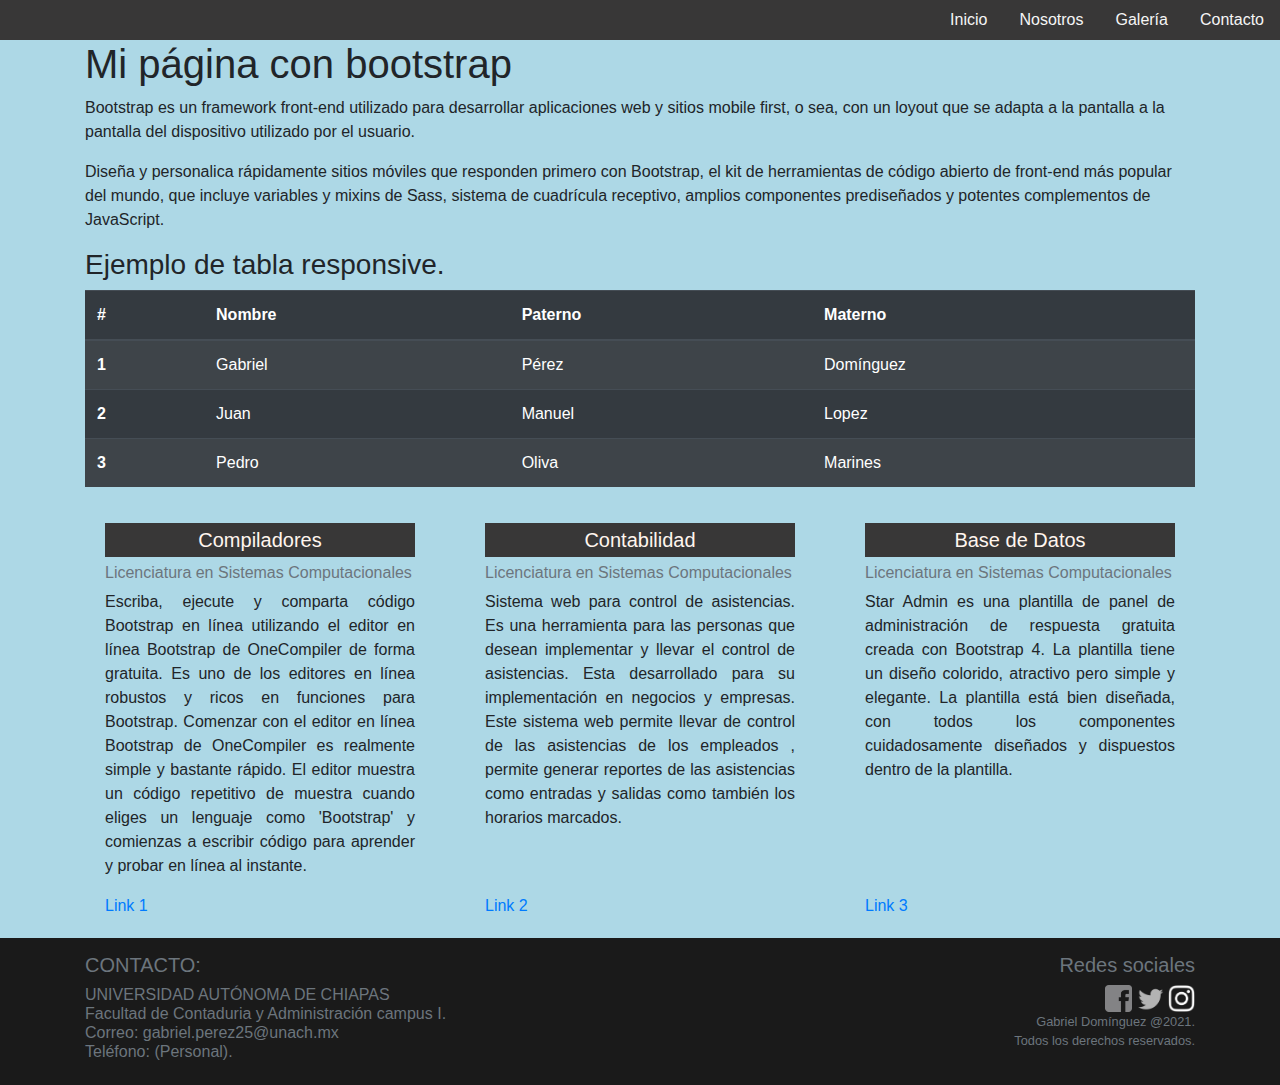
<file: Practica 10/index.html>
<!DOCTYPE html>
<html lang="en">
<head>
    <meta charset="UTF-8">
    <meta http-equiv="X-UA-Compatible" content="IE=edge">
    <meta name="viewport" content="width=device-width, initial-scale=1.0">
    <link rel="stylesheet" href="css/style.css">
    <link rel="stylesheet" href="bootstrap/bootstrap.min.css">
    <script type="text/javascript" src="js/bootstrap.min.js"></script>
    <title>Practica 10</title>
</head>
<body>
    <header>
        <nav>
            <ul class="nav justify-content-end">
                <li class="nav-item">
                  <a class="nav-link active" href="index.html">Inicio</a>
                </li>
                <li class="nav-item">
                  <a class="nav-link" href="nosotros.html">Nosotros</a>
                </li>
                <li class="nav-item">
                  <a class="nav-link" href="galeria.html">Galería</a>
                </li>
                <li class="nav-item">
                  <a class="nav-link" href="contacto.html">Contacto</a>
                </li>
              </ul>
        </nav>
    </header>
    <article>
        <div class="container">
            <h1>Mi página con bootstrap</h1>
            <p>
                Bootstrap es un framework front-end utilizado para desarrollar aplicaciones web y sitios mobile first, o sea, con un
                loyout que se adapta a la pantalla a la pantalla del dispositivo utilizado por el usuario.
            </p>
            <p>
                Diseña y personalica rápidamente sitios móviles que responden primero con Bootstrap, el kit de herramientas de 
                código abierto de front-end más popular del mundo, que incluye variables y mixins de Sass, sistema de cuadrícula 
                receptivo, amplios componentes prediseñados y potentes complementos de JavaScript.
            </p>
            <h3>Ejemplo de tabla responsive.</h3>
            <table class="table table-dark table-striped">
                <thead class="thead-dark">
                    <tr>
                        <th scope="col">#</th>
                        <th scope="col">Nombre</th>
                        <th scope="col">Paterno</th>
                        <th scope="col">Materno</th>
                    </tr>
                </thead>
                <tbody>
                    <tr>
                        <th scope="col">1</th>
                        <td>Gabriel</td>
                        <td>Pérez</td>
                        <td>Domínguez</td>
                    </tr>
                    <tr>
                        <th scope="col">2</th>
                        <td>Juan</td>
                        <td>Manuel</td>
                        <td>Lopez</td>
                    </tr>
                    <tr>
                        <th scope="col">3</th>
                        <td>Pedro</td>
                        <td>Oliva</td>
                        <td>Marines</td>
                    </tr>
                </tbody>
            </table>
            <div class="row">
                <div class="col-4">
                    <div class="card-body">
                        <h5 class="card-title">Compiladores</h5>
                        <h6 class="card-subtitle mb-2 text-muted">Licenciatura en Sistemas Computacionales</h6>
                        <p class="card-text">Escriba, ejecute y comparta código Bootstrap en línea utilizando el editor en línea 
                            Bootstrap de OneCompiler de forma gratuita. Es uno de los editores en línea robustos y ricos en funciones 
                            para Bootstrap. Comenzar con el editor en línea Bootstrap de OneCompiler es realmente simple y bastante 
                            rápido. El editor muestra un código repetitivo de muestra cuando eliges un lenguaje como 'Bootstrap' y 
                            comienzas a escribir código para aprender y probar en línea al instante.</p>
                        <a href="#" class="card-link">Link 1</a>
                    </div>
                </div>
                <div class="col-4">
                    <div class="card-body">
                        <h5 class="card-title">Contabilidad</h5>
                        <h6 class="card-subtitle mb-2 text-muted">Licenciatura en Sistemas Computacionales</h6>
                        <p class="card-text">Sistema web para control de asistencias. Es una herramienta para las personas que desean 
                            implementar y llevar el control de asistencias. Esta desarrollado para su implementación en negocios y 
                            empresas. Este sistema web permite llevar de control de las asistencias de los empleados , permite generar 
                            reportes de las asistencias como entradas y salidas como también los horarios marcados.</p>
                            <br><br>
                        <a href="#" class="card-link">Link 2</a>
                    </div>
                </div>
                <div class="col-4">
                    <div class="card-body">
                        <h5 class="card-title">Base de Datos</h5>
                        <h6 class="card-subtitle mb-2 text-muted">Licenciatura en Sistemas Computacionales</h6>
                        <p class="card-text">Star Admin es una plantilla de panel de administración de respuesta gratuita creada con 
                            Bootstrap 4. La plantilla tiene un diseño colorido, atractivo pero simple y elegante. La plantilla está 
                            bien diseñada, con todos los componentes cuidadosamente diseñados y dispuestos dentro 
                            de la plantilla.
                        </p><br><br><br><br>
                        <a href="#" class="card-link">Link 3</a>
                    </div>
                </div>
            </div>
        </div>
    </article>
    <footer>
        <div class="container">
            <div class="row">
                <div class="col-xs-12 col-md-6 text-left">
                    <h6 class="text-muted lead">CONTACTO:</h6>
                    <h6 class="text-muted">
                    UNIVERSIDAD AUTÓNOMA DE CHIAPAS<br>
                    Facultad de Contaduria y Administración campus I.<br>
                    Correo: gabriel.perez25@unach.mx<br>
                    Teléfono: (Personal).<br>
                    </h6>
                </div>
                <div class="col-xs-12 col-md-6 text-right">
                <div class="pull-right">
                <h6 class="text-muted lead">Redes sociales</h6>
                      <div class="redes-footer">
                          <a href="https://www.facebook.com/gabriel.dominguez133" target="_blank"><img src="img/facebook.png" width="5%"></a>
                          <a href="https://twitter.com/don_osea" target="_blank"><img src="img/twitter.png" width="5%"></a>
                          <a href="https://www.instagram.com/gabrieldominguezxd" target="_blank"><img src="img/instagram.png" width="5%"></a>
                      </div>
                </div>
                <div class="row">
                    <p class="col-md-12 text-muted small text-right">
                        Gabriel Domínguez @2021.<br>
                        Todos los derechos reservados.
                    </p>
                </div>
            </div>
          </div>  
        </div>
    </footer>
</body>
</html>
</file>
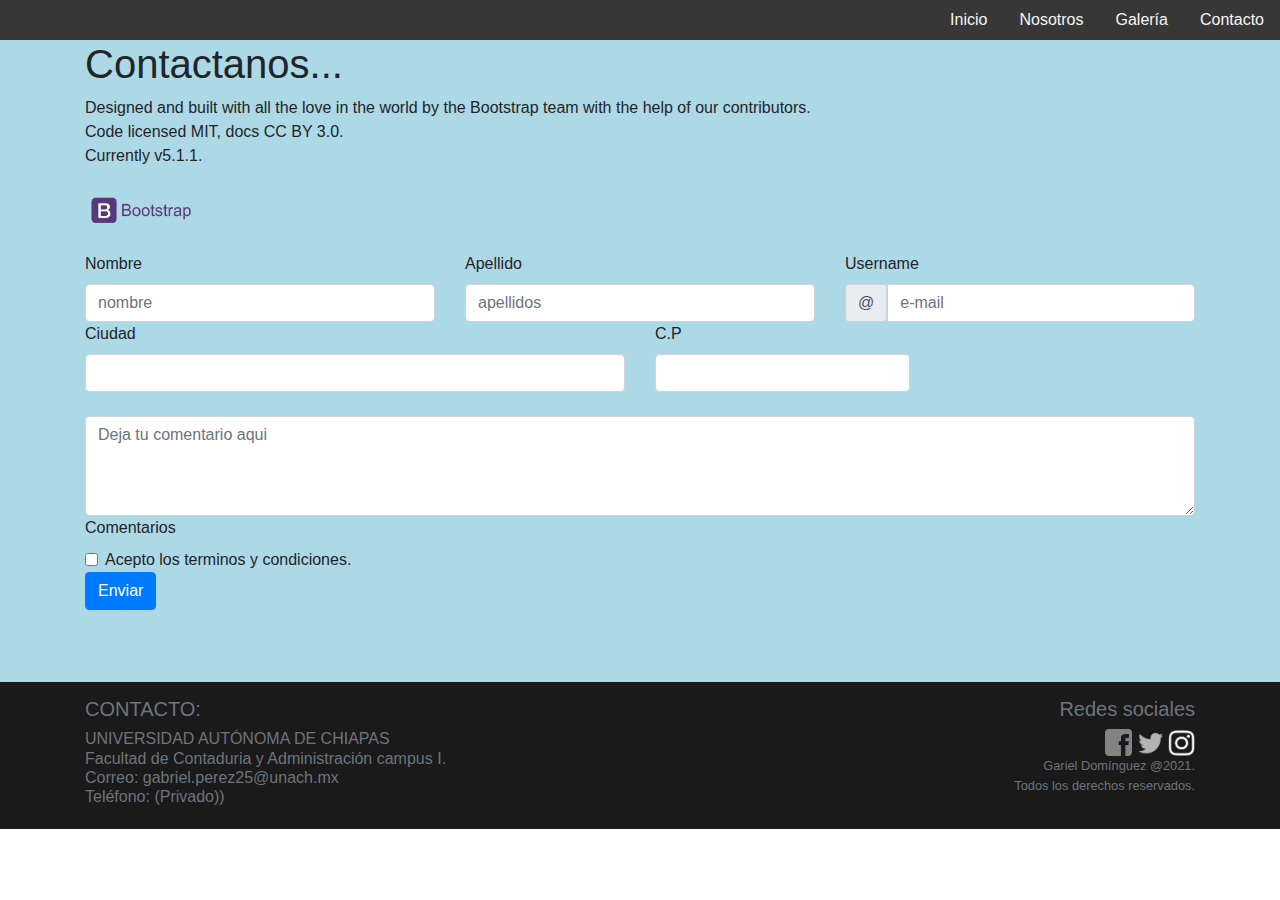
<file: Practica 10/contacto.html>
<!DOCTYPE html>
<html lang="en">
<head>
    <meta charset="UTF-8">
    <meta http-equiv="X-UA-Compatible" content="IE=edge">
    <meta name="viewport" content="width=device-width, initial-scale=1.0">
    <link rel="stylesheet" href="css/style.css">
    <link rel="stylesheet" href="bootstrap/bootstrap.min.css">
    <script type="text/javascript" src="js/bootstrap.min.js"></script>
    <title>Contacto</title>
</head>
<body>
    <header>
        <nav>
            <ul class="nav justify-content-end">
                <li class="nav-item">
                  <a class="nav-link active" href="index.html">Inicio</a>
                </li>
                <li class="nav-item">
                  <a class="nav-link" href="nosotros.html">Nosotros</a>
                </li>
                <li class="nav-item">
                  <a class="nav-link" href="galeria.html">Galería</a>
                </li>
                <li class="nav-item">
                  <a class="nav-link" href="contacto.html">Contacto</a>
                </li>
              </ul>
        </nav>
    </header>
    <article>
      <div class="container">
        <h1>Contactanos...</h1>
        <p>
          Designed and built with all the love in the world by the Bootstrap team with the help of our contributors. <br>
          Code licensed MIT, docs CC BY 3.0. <br>
          Currently v5.1.1. <br>
        </p>
        <p>
          <img id="logo-boots" src="img/logo.png" alt="Bootstrap">
        </p>
        <div class="registro">
          <form class="row g-3">
            <div class="col-md-4">
              <label for="validationDefault01" class="form-label">Nombre</label>
              <input type="text" class="form-control" id="validationDefault01" placeholder="nombre" required>
            </div>
            <div class="col-md-4">
              <label for="validationDefault02" class="form-label">Apellido</label>
              <input type="text" class="form-control" id="validationDefault02" placeholder="apellidos" required>
            </div>
            <div class="col-md-4">
              <label for="validationDefaultUsername" class="form-label">Username</label>
              <div class="input-group">
                <span class="input-group-text" id="inputGroupPrepend2">@</span>
                <input type="text" class="form-control" id="validationDefaultUsername" placeholder="e-mail" aria-describedby="inputGroupPrepend2" required>
              </div>
            </div>
            <div class="col-md-6">
              <label for="validationDefault03" class="form-label">Ciudad</label>
              <input type="text" class="form-control" id="validationDefault03" required>
            </div>
            <div class="col-md-3">
              <label for="validationDefault05" class="form-label">C.P</label>
              <input type="text" class="form-control" id="validationDefault05" required>
            </div>
            <div class="col-12">
              <br>
              <div class="form-floating">
                <textarea class="form-control" placeholder="Deja tu comentario aqui" id="floatingTextarea2" style="height: 100px"></textarea>
                <label for="floatingTextarea2">Comentarios</label>
              </div>
              <div class="form-check">
                <input class="form-check-input" type="checkbox" value="" id="invalidCheck2" required>
                <label class="form-check-label" for="invalidCheck2">
                  Acepto los terminos y condiciones.
                </label>
              </div>
            </div>
            <div class="col-12">
              <button class="btn btn-primary" type="submit">Enviar</button>
            </div>
          </form>
        </div>
        <br>
      </div>
      <br><br>
    </article>
    <footer>
      <div class="container">
          <div class="row">
              <div class="col-xs-12 col-md-6 text-left">
                  <h6 class="text-muted lead">CONTACTO:</h6>
                  <h6 class="text-muted">
                  UNIVERSIDAD AUTÓNOMA DE CHIAPAS<br>
                  Facultad de Contaduria y Administración campus I.<br>
                  Correo: gabriel.perez25@unach.mx<br>
                  Teléfono: (Privado))<br>
                  </h6>
              </div>
              <div class="col-xs-12 col-md-6 text-right">
              <div class="pull-right">
              <h6 class="text-muted lead">Redes sociales</h6>
                    <div class="redes-footer">
                      <a href="https://www.facebook.com/gabriel.dominguez133" target="_blank"><img src="img/facebook.png" width="5%"></a>
                      <a href="https://twitter.com/don_osea" target="_blank"><img src="img/twitter.png" width="5%"></a>
                      <a href="https://www.instagram.com/gabrieldominguezxd" target="_blank"><img src="img/instagram.png" width="5%"></a>
                    </div>
              </div>
              <div class="row">
                <p class="col-md-12 text-muted small text-right">
                   Gariel Domínguez @2021.<br>
                   Todos los derechos reservados.
                  </p>
              </div>
          </div>
        </div>  
      </div>
  </footer>
</body>
</html>
</file>
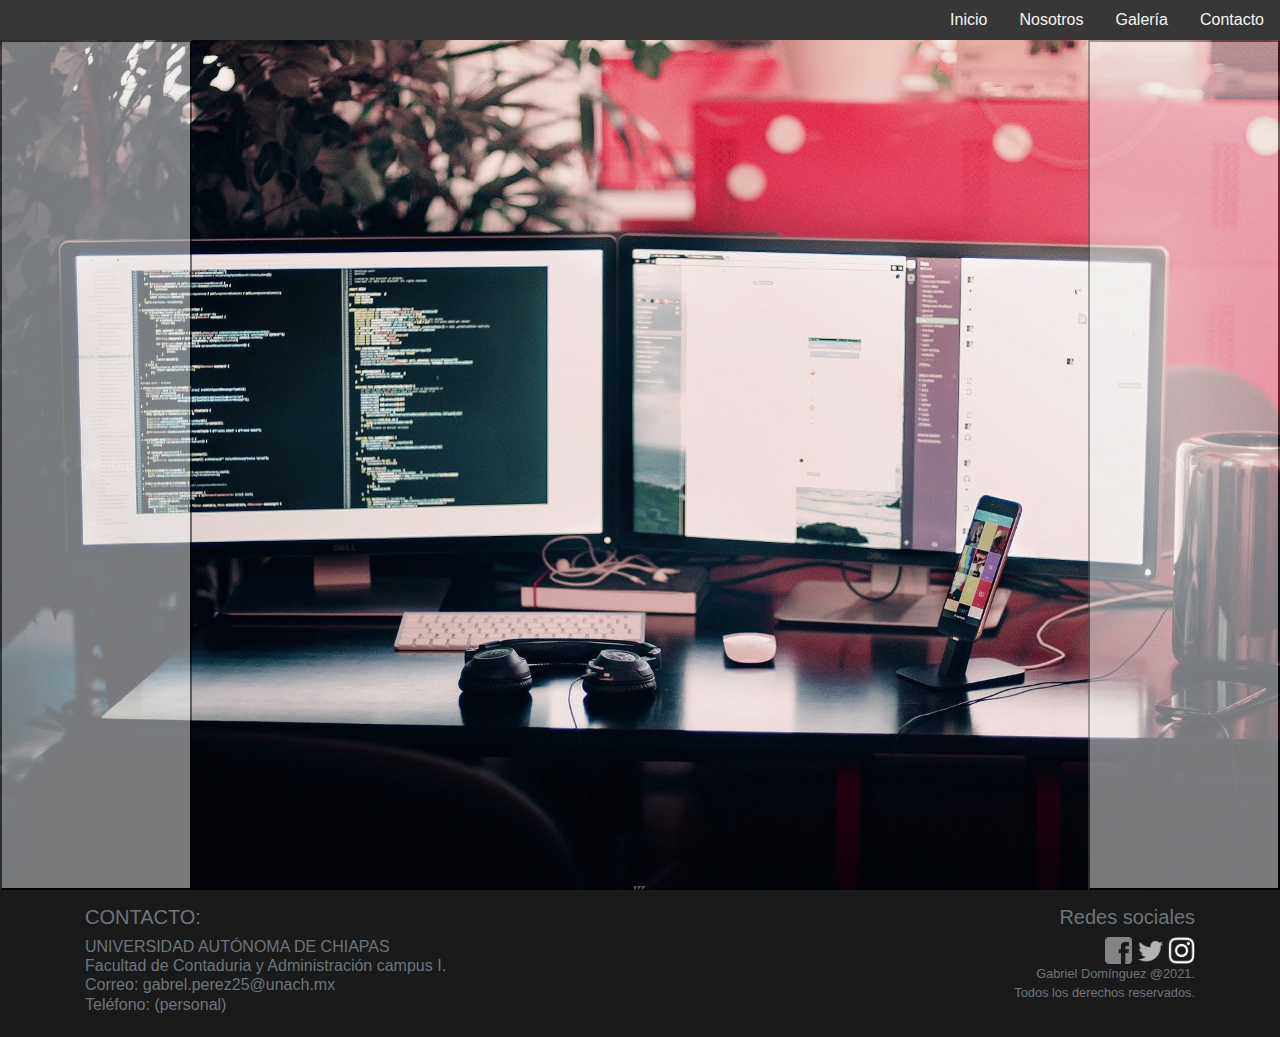
<file: Practica 10/galeria.html>
<!DOCTYPE html>
<html lang="en">
<head>
    <meta charset="UTF-8">
    <meta http-equiv="X-UA-Compatible" content="IE=edge">
    <meta name="viewport" content="width=device-width, initial-scale=1.0">
    <link rel="stylesheet" href="css/style.css">
    <link rel="stylesheet" href="bootstrap/bootstrap.min.css">
    <script type="text/javascript" src="js/bootstrap.min.js"></script>
    <title>Galería</title>
</head>
<body>
    <header>
        <nav>
            <ul class="nav justify-content-end">
                <li class="nav-item">
                  <a class="nav-link active" href="index.html">Inicio</a>
                </li>
                <li class="nav-item">
                  <a class="nav-link" href="nosotros.html">Nosotros</a>
                </li>
                <li class="nav-item">
                  <a class="nav-link" href="galeria.html">Galería</a>
                </li>
                <li class="nav-item">
                  <a class="nav-link" href="contacto.html">Contacto</a>
                </li>
              </ul>
        </nav>
    </header>
    <article>
      <!--Extencion bootstrap online-->
      <link href="https://cdn.jsdelivr.net/npm/bootstrap@5.1.1/dist/css/bootstrap.min.css" rel="stylesheet" integrity="sha384-F3w7mX95PdgyTmZZMECAngseQB83DfGTowi0iMjiWaeVhAn4FJkqJByhZMI3AhiU" crossorigin="anonymous">
      <div id="carouselExampleIndicators" class="carousel slide" data-bs-ride="carousel">
        <div class="carousel-indicators">
          <button type="button" data-bs-target="#carouselExampleIndicators" data-bs-slide-to="0" class="active" aria-current="true" aria-label="Slide 1"></button>
          <button type="button" data-bs-target="#carouselExampleIndicators" data-bs-slide-to="1" aria-label="Slide 2"></button>
          <button type="button" data-bs-target="#carouselExampleIndicators" data-bs-slide-to="2" aria-label="Slide 3"></button>
        </div>
        <div class="carousel-inner">
          <div class="carousel-item active">
            <img src="img/escritorio.jpg" class="d-block w-100" alt="Computadora">
          </div>
          <div class="carousel-item">
            <img src="img/white-lap.jpg" class="d-block w-100" alt="Laptop">
          </div>
          <div class="carousel-item">
            <img src="img/keyboard.jpg" class="d-block w-100" alt="Teclado">
          </div>
        </div>
        <button class="carousel-control-prev" type="button" data-bs-target="#carouselExampleIndicators" data-bs-slide="prev">
          <span class="carousel-control-prev-icon" aria-hidden="true"></span>
          <span class="visually-hidden">Previous</span>
        </button>
        <button class="carousel-control-next" type="button" data-bs-target="#carouselExampleIndicators" data-bs-slide="next">
          <span class="carousel-control-next-icon" aria-hidden="true"></span>
          <span class="visually-hidden">Next</span>
        </button>
      </div>
      <script src="https://cdn.jsdelivr.net/npm/bootstrap@5.1.1/dist/js/bootstrap.bundle.min.js" integrity="sha384-/bQdsTh/da6pkI1MST/rWKFNjaCP5gBSY4sEBT38Q/9RBh9AH40zEOg7Hlq2THRZ" crossorigin="anonymous"></script>
    </article>
    <footer>
      <div class="container">
          <div class="row">
              <div class="col-xs-12 col-md-6 text-left">
                  <h6 class="text-muted lead">CONTACTO:</h6>
                  <h6 class="text-muted">
                  UNIVERSIDAD AUTÓNOMA DE CHIAPAS<br>
                  Facultad de Contaduria y Administración campus I.<br>
                  Correo: gabrel.perez25@unach.mx<br>
                  Teléfono: (personal)<br>
                  </h6>
              </div>
              <div class="col-xs-12 col-md-6 text-right">
              <div class="pull-right">
              <h6 class="text-muted lead">Redes sociales</h6>
                    <div class="redes-footer">
                      <a href="https://www.facebook.com/gabriel.dominguez133" target="_blank"><img src="img/facebook.png" width="5%"></a>
                      <a href="https://twitter.com/don_osea" target="_blank"><img src="img/twitter.png" width="5%"></a>
                      <a href="https://www.instagram.com/gabrieldominguezxd" target="_blank"><img src="img/instagram.png" width="5%"></a>
                    </div>
              </div>
              <div class="row">
                <p class="col-md-12 text-muted small text-right">
                   Gabriel Domínguez @2021.<br>
                   Todos los derechos reservados.
                </p>
              </div>
          </div>
        </div>  
      </div>
  </footer>
</body>
</html>
</file>
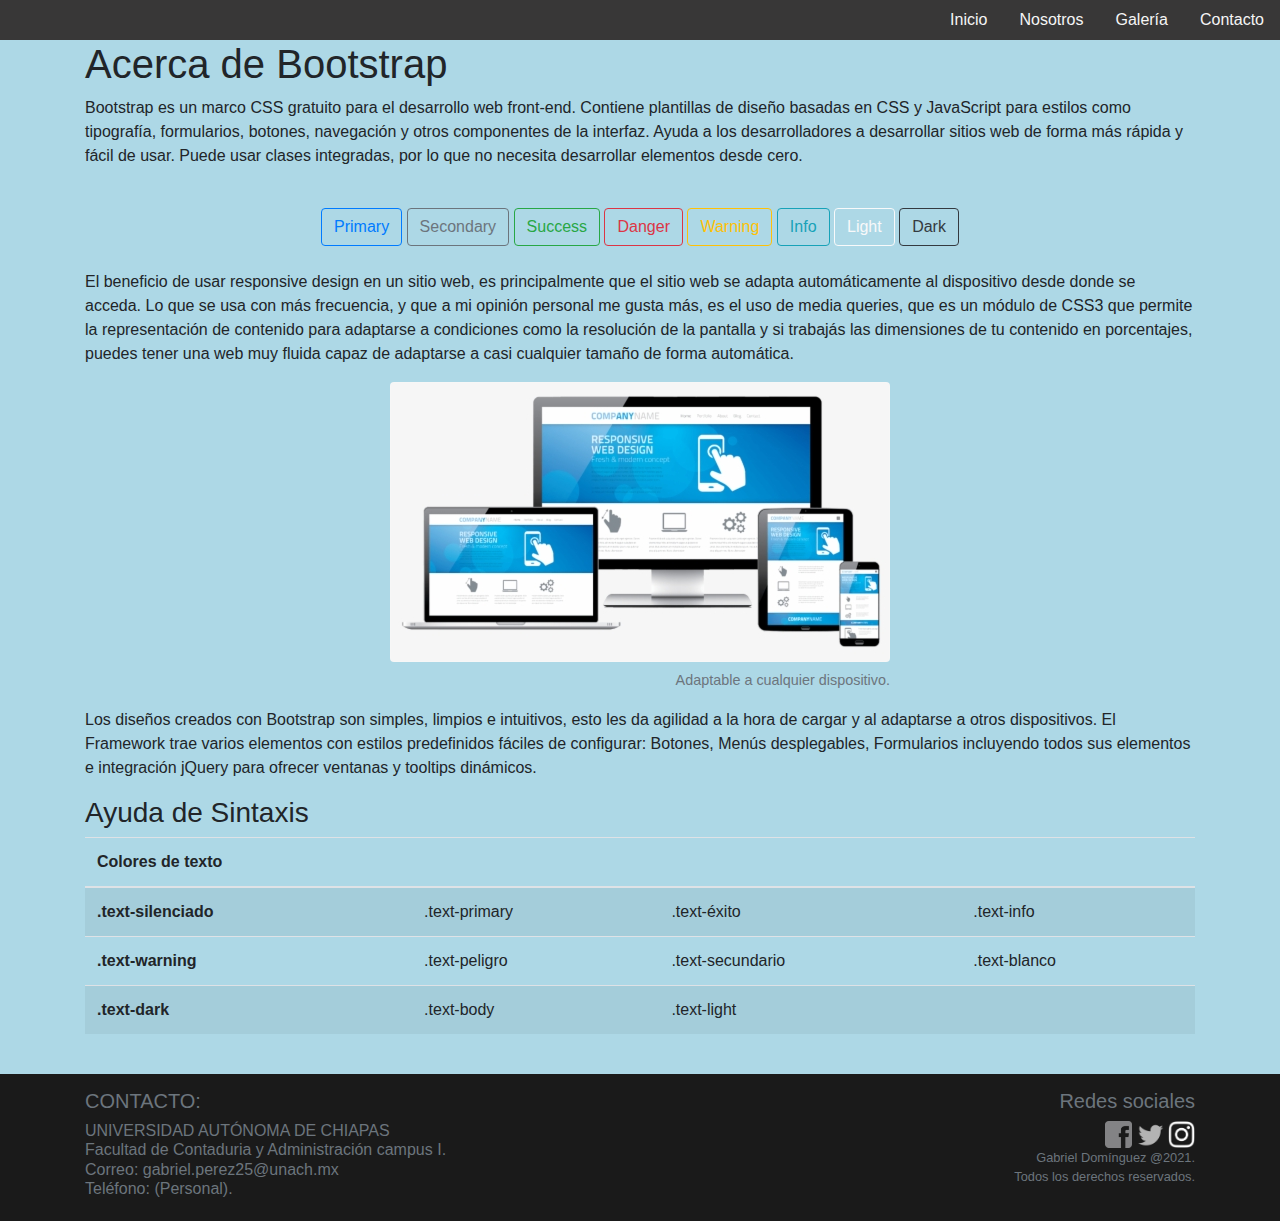
<file: Practica 10/nosotros.html>
<!DOCTYPE html>
<html lang="en">
<head>
    <meta charset="UTF-8">
    <meta http-equiv="X-UA-Compatible" content="IE=edge">
    <meta name="viewport" content="width=device-width, initial-scale=1.0">
    <link rel="stylesheet" href="css/style.css">
    <link rel="stylesheet" href="bootstrap/bootstrap.min.css">
    <script type="text/javascript" src="js/bootstrap.min.js"></script>
    <title>Nosotros</title>
</head>
<body>
    <header>
        <nav>
            <ul class="nav justify-content-end">
                <li class="nav-item">
                  <a class="nav-link active" href="index.html">Inicio</a>
                </li>
                <li class="nav-item">
                  <a class="nav-link" href="nosotros.html">Nosotros</a>
                </li>
                <li class="nav-item">
                  <a class="nav-link" href="galeria.html">Galería</a>
                </li>
                <li class="nav-item">
                  <a class="nav-link" href="contacto.html">Contacto</a>
                </li>
              </ul>
        </nav>
    </header>
    <article>
      <div class="container">
        <h1>Acerca de Bootstrap</h1>
        <p>
          Bootstrap es un marco CSS gratuito para el desarrollo web front-end. Contiene plantillas de diseño basadas en CSS y 
          JavaScript para estilos como tipografía, formularios, botones, navegación y otros componentes de la interfaz. 
          Ayuda a los desarrolladores a desarrollar sitios web de forma más rápida y fácil de usar. Puede usar clases integradas, 
          por lo que no necesita desarrollar elementos desde cero.
        </p>
        <br>
        <center>
          <button type="button" class="btn btn-outline-primary">Primary</button>
          <button type="button" class="btn btn-outline-secondary">Secondary</button>
          <button type="button" class="btn btn-outline-success">Success</button>
          <button type="button" class="btn btn-outline-danger">Danger</button>
          <button type="button" class="btn btn-outline-warning">Warning</button>
          <button type="button" class="btn btn-outline-info">Info</button>
          <button type="button" class="btn btn-outline-light">Light</button>
           <button type="button" class="btn btn-outline-dark">Dark</button>
        </center>
        <br>
        <p>
          El beneficio de usar responsive design en un sitio web, es principalmente que el sitio web se adapta automáticamente al 
          dispositivo desde donde se acceda. Lo que se usa con más frecuencia, y que a mi opinión personal me gusta más, es el uso 
          de media queries, que es un módulo de CSS3 que permite la representación de contenido para adaptarse a condiciones como 
          la resolución de la pantalla y si trabajás las dimensiones de tu contenido en porcentajes, puedes tener una web muy 
          fluida capaz de adaptarse a casi cualquier tamaño de forma automática.
        </p>
        <center>
          <figure class="figure">
            <img src="img/responsive.png" class="figure-img img-fluid rounded" alt="responsive">
            <figcaption class="figure-caption text-end">Adaptable a cualquier dispositivo.</figcaption>
          </figure>
        </center>
        <p>
          Los diseños creados con Bootstrap son simples, limpios e intuitivos, esto les da agilidad a la hora de cargar y al adaptarse 
          a otros dispositivos. El Framework trae varios elementos con estilos predefinidos fáciles de configurar: Botones, Menús 
          desplegables, Formularios incluyendo todos sus elementos e integración jQuery para ofrecer ventanas y tooltips dinámicos.
        </p>
        <h3>Ayuda de Sintaxis</h3>
        <table class="table table-striped">
          <thead>
            <tr>
              <th scope="col">Colores de texto</th>
              <th scope="col"></th>
              <th scope="col"></th>
              <th scope="col"></th>
            </tr>
          </thead>
          <tbody>
            <tr>
              <th scope="row">.text-silenciado</th>
              <td>.text-primary</td>
              <td>.text-éxito</td>
              <td>.text-info</td>
            </tr>
            <tr>
              <th scope="row">.text-warning</th>
              <td>.text-peligro</td>
              <td>.text-secundario</td>
              <td>.text-blanco</td>
            </tr>
            <tr>
              <th scope="row">.text-dark</th>
              <td>.text-body</td>
              <td>.text-light</td>
              <td></td>
            </tr>
          </tbody>
        </table>
      </div>
      <br>
    </article>
    <footer>
      <div class="container">
          <div class="row">
              <div class="col-xs-12 col-md-6 text-left">
                  <h6 class="text-muted lead">CONTACTO:</h6>
                  <h6 class="text-muted">
                  UNIVERSIDAD AUTÓNOMA DE CHIAPAS<br>
                  Facultad de Contaduria y Administración campus I.<br>
                  Correo: gabriel.perez25@unach.mx<br>
                  Teléfono: (Personal).<br>
                  </h6>
              </div>
              <div class="col-xs-12 col-md-6 text-right">
              <div class="pull-right">
              <h6 class="text-muted lead">Redes sociales</h6>
                    <div class="redes-footer">
                      <a href="https://www.facebook.com/gabriel.dominguez133" target="_blank"><img src="img/facebook.png" width="5%"></a>
                      <a href="https://twitter.com/don_osea" target="_blank"><img src="img/twitter.png" width="5%"></a>
                      <a href="https://www.instagram.com/gabrieldominguezxd" target="_blank"><img src="img/instagram.png" width="5%"></a>
                    </div>
              </div>
              <div class="row">
                <p class="col-md-12 text-muted small text-right">
                  Gabriel Domínguez @2021.<br>
                  Todos los derechos reservados.
                </p>
              </div>
          </div>
        </div>  
      </div>
  </footer>
</body>
</html>
</file>
<file: Practica 10/css/style.css>
*{
    padding: 0;
    margin: 0;
}
article{
    background-color: lightblue;
}
nav{
    background-color: rgb(56, 55, 55);
}
nav a{
    color: whitesmoke;
    font-family: 'Lucida Sans', 'Lucida Sans Regular', 'Lucida Grande', 'Lucida Sans Unicode', Geneva, Verdana, sans-serif;
}
nav a:hover{
    color: yellow;
    background-color: rgb(112, 106, 106);
}
.card-text{
    text-align: justify;
}
.card-title{
    text-align: center;
    background-color: rgb(56, 55, 55);
    color: seashell;
    padding: 5px;
}
.figure{
    text-align: right;
    position:relative;
    
}
#logo-boots{
    width: 10%;
}
/* FOOTER */
footer {
	background-color:#1A1A1A;
	height: 50%;
    color: white;
    padding: 15px;
}
h6:hover{
    color: lightblue;
}
</file>
